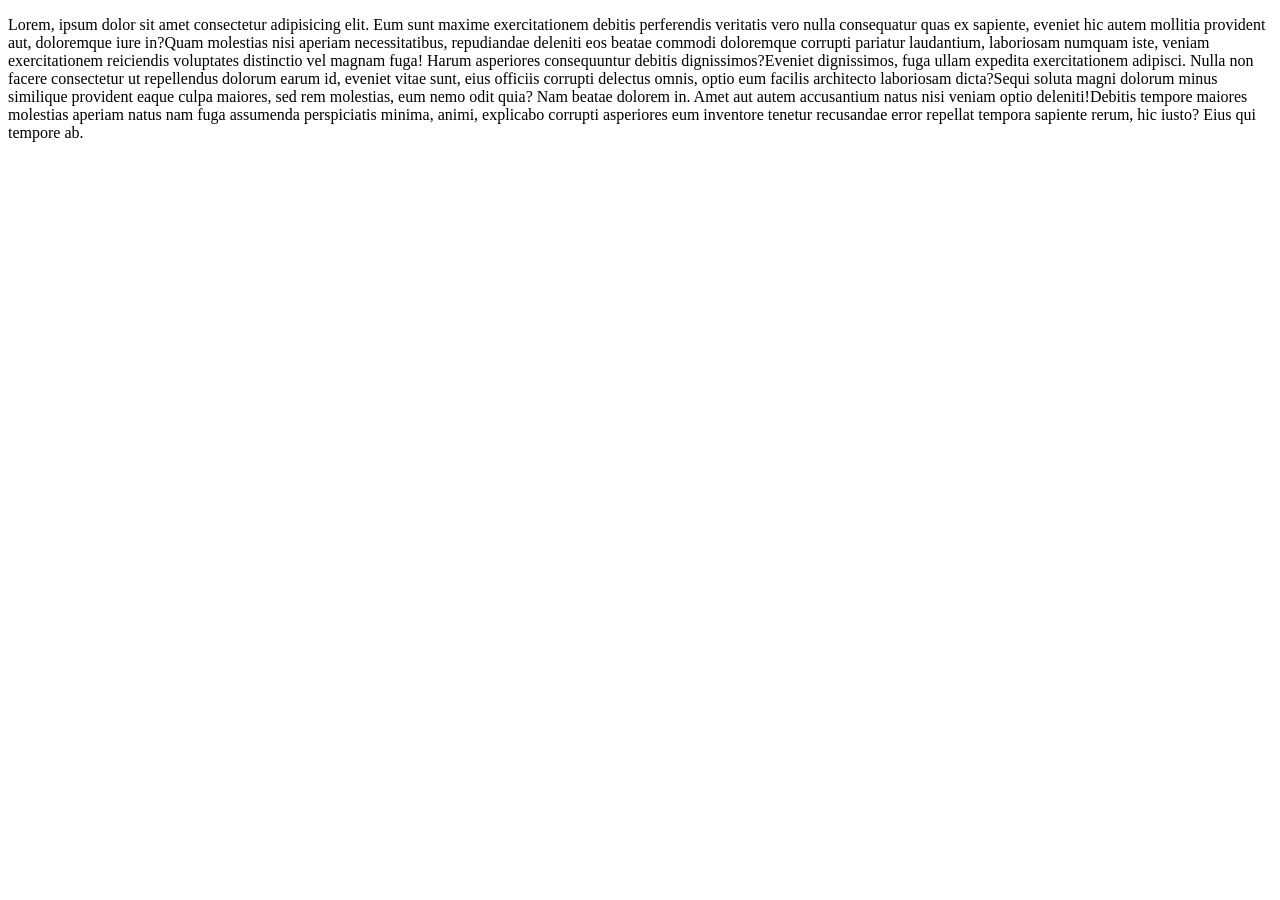
<file: github.html>
<!DOCTYPE html>
<html lang="en">
<head>
    <meta charset="UTF-8">
    <meta name="viewport" content="width=device-width, initial-scale=1.0">
    <title>Document</title>
</head>
<body>
   <p><span>Lorem, ipsum dolor sit amet consectetur adipisicing elit. Eum sunt maxime exercitationem debitis perferendis veritatis vero nulla consequatur quas ex sapiente, eveniet hic autem mollitia provident aut, doloremque iure in?</span><span>Quam molestias nisi aperiam necessitatibus, repudiandae deleniti eos beatae commodi doloremque corrupti pariatur laudantium, laboriosam numquam iste, veniam exercitationem reiciendis voluptates distinctio vel magnam fuga! Harum asperiores consequuntur debitis dignissimos?</span><span>Eveniet dignissimos, fuga ullam expedita exercitationem adipisci. Nulla non facere consectetur ut repellendus dolorum earum id, eveniet vitae sunt, eius officiis corrupti delectus omnis, optio eum facilis architecto laboriosam dicta?</span><span>Sequi soluta magni dolorum minus similique provident eaque culpa maiores, sed rem molestias, eum nemo odit quia? Nam beatae dolorem in. Amet aut autem accusantium natus nisi veniam optio deleniti!</span><span>Debitis tempore maiores molestias aperiam natus nam fuga assumenda perspiciatis minima, animi, explicabo corrupti asperiores eum inventore tenetur recusandae error repellat tempora sapiente rerum, hic iusto? Eius qui tempore ab.</span></p> 
</body>
</html>
</file>
